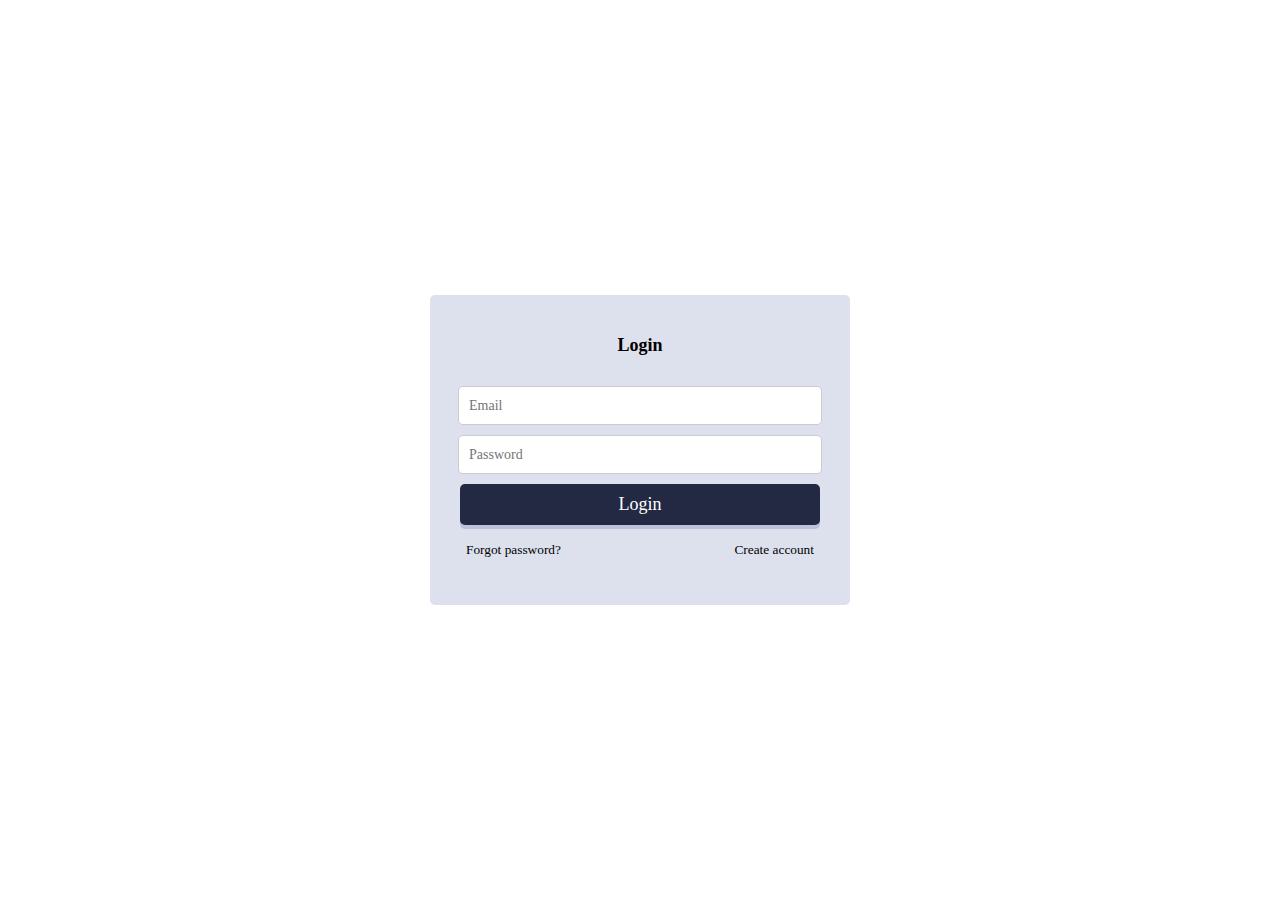
<file: login.html>
<!DOCTYPE html>
<html lang="en">

<head>
    <meta charset="UTF-8">
    <meta name="viewport" content="width=device-width, initial-scale=1.0">
    <title>Login</title>
    <link rel="stylesheet" href="./login.css">
</head>

<body>

    <div class="loginDiv">

        <h4 class="heading">Login</h4>
        <form action="">
            <div id="loginWarning"></div>
            <input type="email" class="input" id="email" placeholder="Email">
            <input type="password" class="input" id="password" placeholder="Password">
            <input type="button" class="submit" id="submit" value="Login">
           
        </form>
        <div class="linksDiv">
            <a href="./Login Authentication/reset.html">
                <button class="linksBtn">Forgot password?</button>
            </a>

            <a href="./Login Authentication/create.html">
                <button class="linksBtn">Create account</button>
            </a>
        </div>

    </div>


    <script src="./login.js"></script>
</body>

</html>
</file>
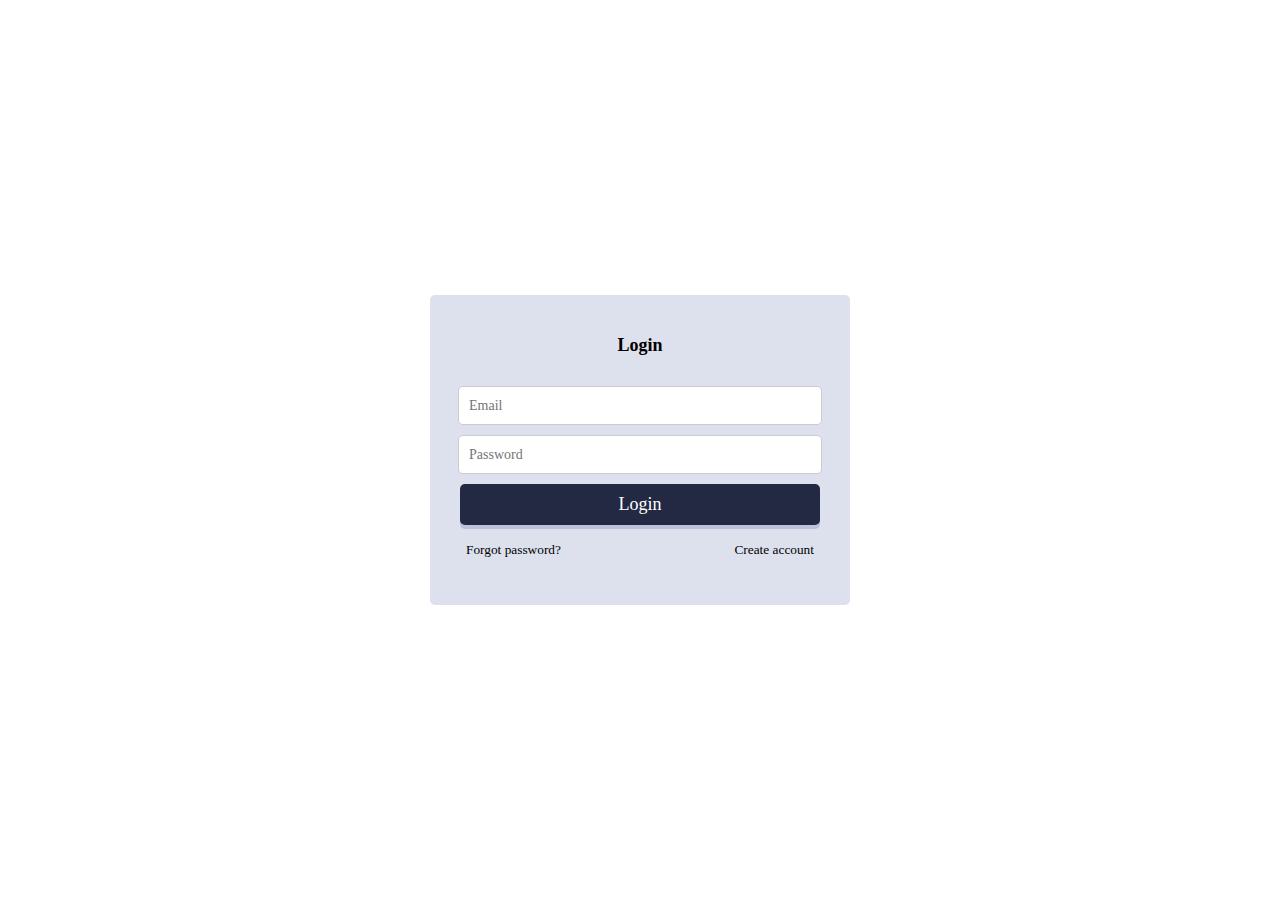
<file: FRONTEND/ADMIN/customer/customer index.html>
<!DOCTYPE html>
<html lang="en">

<head>
    <meta charset="UTF-8">
    <meta name="viewport" content="width=device-width, initial-scale=1.0">
    <title>Document</title>
    <link rel="stylesheet" href="./customer index.css">
</head>

<body>

    <div class="left-nav">
        <div class="">
            <a class="dash-link2" href="/FRONTEND/Admin/main/AdminDash.html">
                <div>
                    <img class="dash-logo2" src="/FRONTEND/images/menu-four-svgrepo-com.svg" alt="" />
                    Dashbord
                </div>
            </a>

            <a class="dash-link2" href="/FRONTEND//ADMIN/order/order.html">
                <div>
                    <img class="dash-logo2" src="/FRONTEND/images/trolley-svgrepo-com.svg" alt="" />
                    Orders
                </div>
            </a>

            <a class="dash-link2" href="/FRONTEND//ADMIN/products/product.html">
                <div>
                    <img class="dash-logo2" src="/FRONTEND/images/box-archive-svgrepo-com.svg" alt="" />
                    Products
                </div>
            </a>
            <a class="dash-link" href="">
                <div>
                    <img class="dash-logo " src="/FRONTEND/images/people-svgrepo-com2.svg" alt="" />
                    Customer
                </div>
            </a>
            <a class="dash-link2" href="/FRONTEND/ADMIN/message/message.html">
                <div>
                    <img class="dash-logo2" src="/FRONTEND/images/envelop-svgrepo-com.svg" alt="" />
                    Message
                </div>
            </a>
            <a class="dash-link2" href="">
                <div>
                    <img class="dash-logo2" src="/FRONTEND/images/settings-svgrepo-com.svg" alt="" />
                    Settings
                </div>
            </a>
        </div>

        <div>
            <a class="dash-link2" href="">
                <div id="logout">
                    <img class="dash-logo2" src="/FRONTEND/images/log-out-off-out-svgrepo-com.svg" alt="" />
                    Log-Out
                </div>
            </a>
        </div>
    </div>


    <div class="right-display">

        <div class="right-display-div">

            <div class="nav-bar">

                <div class="search">
                    <input type="text" name="" id="search-input" placeholder="Search">
                    <button id="search-btn"><img src="/FRONTEND/images/search icon.svg" alt=""></button>
                </div>

                <div class="pro">
                    <!-- <img id="notification" src="/images/notification-bell-svgrepo-com.svg" alt=""> -->
                  
                    <button id="profile">
                        <img id="profile-pic" src="/FRONTEND/images/javier-miranda-N7mrKzGhKro-unsplash.jpg" alt="">
                        <Span id="name">Jay </Span>
                        <img id="drop" src="/FRONTEND/images/dropdown-arrow-svgrepo-com.svg" alt="">
                    </button>
                </div>

            </div>

            <div>
                <table>
                    <thead>
                        <tr>
                            <td>Unique No.</td>
                            <td>E-mail</td>
                            <td>Name</td>
                            <td>Pending Orders</td>
                            
                            <td>View</td>                          
                        </tr>
                    </thead>


                    <tbody id="table-body">

                    </tbody>
                </table>
            </div>

        </div>

        <div class="viewOrderBackground" id="viewOrderBackground">
            <div class="viewOrderDiv">
                <div class="orderHeader">
                    <div class="h1"> User Info</div>
                    <button class="closeViewOrder" onclick="closeviewOrder()">X</button>
                </div>

                <div class="modalContent1">

                    <div class="userImageDiv">
                        <img id="userImage" loading="lazy" class="userImage" src="" alt="">
                    </div>

                    <div class="modalSubContent">

                        <div>
                            <!-- <div class="productImgSrcDiv"><span id=""><img class="productImgSrc" id="productImgSrc"
                                src="" alt=""></span></div> -->
                            <div class="orderDetails">Name: <span id="userName"></span></div>
                            <div class="orderDetails">Email: <span id="email"></span></div>
                            <div class="orderDetails">Pending Orders<span id="Pending-Orders"> </span></div>
                            <div class="orderDetails"><span id="product-quantity"> </span></div>
                            <div class="orderDetails">Address:<span id="userAddress"></span></div>
                            <div class="orderDetails"><span id="status"></span></div>
                            <div class="orderDetails">Phone No.<span id="PhoneNumber"></span></div>
                            <div class="orderDetails"><span id="ProductSerialNumber"></span></div>
                        </div>

                        <!-- <div class="orderProcessDiv">
                            <button class="orderProcessBtn" id="orderProcessBtn">Process</button>
                        </div> -->
                    </div>

                </div>
            </div>
        </div>


    </div>
    <script src="/login and Redirect.js"></script>
    <script src="./customer index.js"></script>
</body>

</html>
</file>
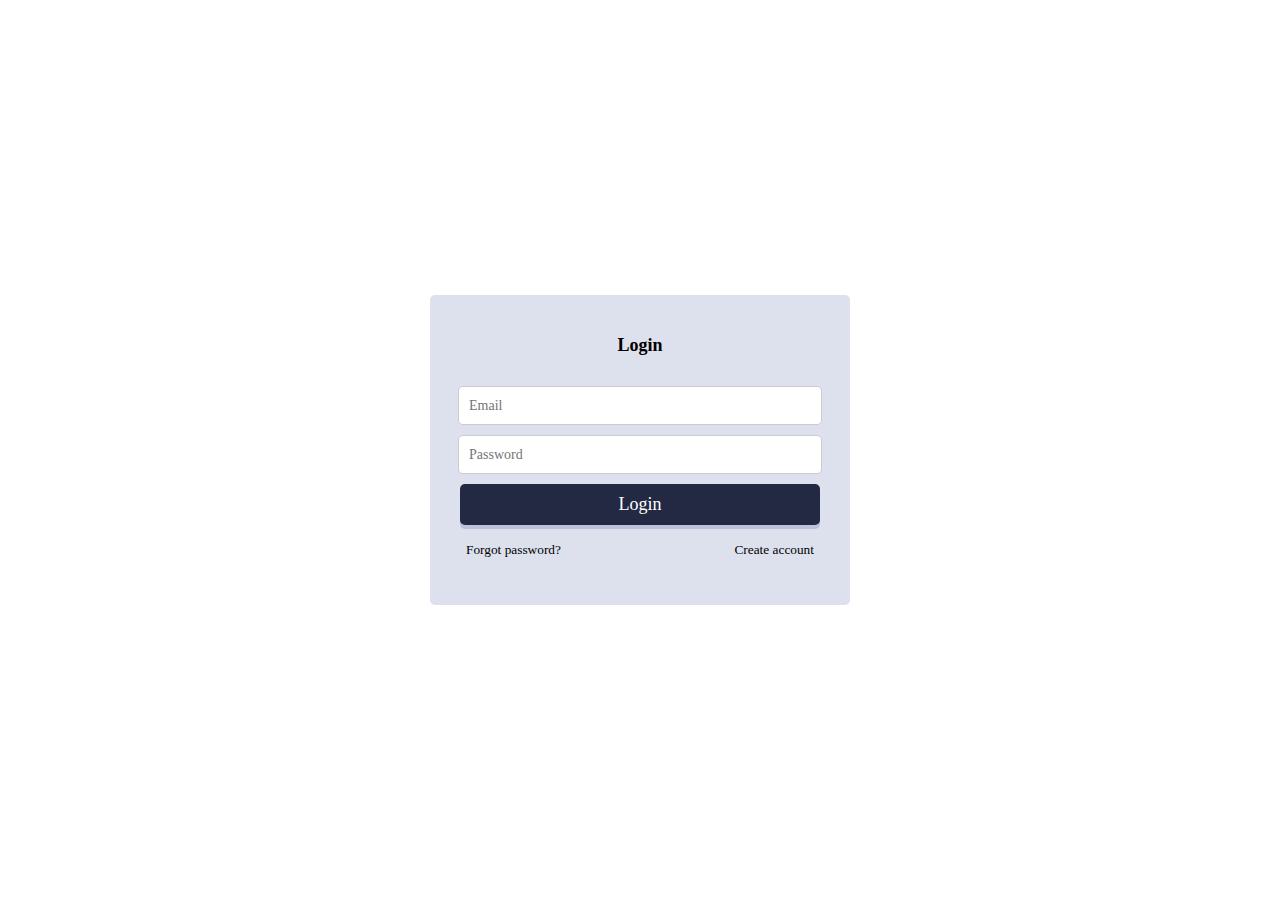
<file: FRONTEND/ADMIN/main/AdminDash.html>
<!DOCTYPE html>
<html lang="en">
<head>
    <meta charset="UTF-8" />
    <meta name="viewport" content="width=device-width, initial-scale=1.0" />
    <title>Document</title>
    <link rel="stylesheet" href="./index.css" />
</head>

<body>
    <div class="left-nav">
        <div class="">
            <a class="dash-link" href="/FRONTEND/Admin/main/AdminDash.html">
                <div>
                    <img class="dash-logo" src="/FRONTEND/images/menu-four-svgrepo-com.svg" alt="" />
                    Dashbord
                </div>
            </a>

            <a class="dash-link2" href="/FRONTEND//ADMIN/order/order.html">
                <div>
                    <img class="dash-logo2" src="/FRONTEND/images/trolley-svgrepo-com.svg" alt="" />
                    Orders
                </div>
            </a>

            <a class="dash-link2" href="/FRONTEND/ADMIN/products/product.html">
                <div>
                    <img class="dash-logo2" src="/FRONTEND/images/box-archive-svgrepo-com.svg" alt="" />
                    Products
                </div>
            </a>
            <a class="dash-link2" href="/FRONTEND/Admin/customer/customer index.html">
                <div>
                    <img class="dash-logo2" src="/FRONTEND/images/people-svgrepo-com2.svg" alt="" />
                    Customer
                </div>
            </a>
            <a class="dash-link2" href="/FRONTEND/ADMIN/message/message.html">
                <div>
                    <img class="dash-logo2" src="/FRONTEND/images/envelop-svgrepo-com.svg" alt="" />
                    Message
                </div>
            </a>
            <a class="dash-link2" href="">
                <div>
                    <img class="dash-logo2" src="/FRONTEND/images/settings-svgrepo-com.svg" alt="" />
                    Settings
                </div>
            </a>
        </div>

        <div>
            <div class="dash-link2" id="logout" href="">
                <div class="logout" id="">
                    <img class="dash-logo2" src="/FRONTEND/images/log-out-off-out-svgrepo-com.svg" alt="" />
                    Log-Out
                </div>
            </div>
        </div>

    </div>

    <div class="right-display">

        <div class="right-display-div">

            <div class="nav-bar">

                <div class="search">
                    <input type="text" name="" id="search-input" placeholder="Search">
                    <button id="search-btn"><img src="/FRONTEND/images/search icon.svg" alt=""></button>
                </div>

                <div class="pro">
                    <img id="notification" src="/FRONTEND/images/notification-bell-svgrepo-com.svg" alt="">
                    <button id="profile">
                        <img id="profile-pic" src="/FRONTEND/images/javier-miranda-N7mrKzGhKro-unsplash.jpg" alt="">
                        <Span id="name">Jay </Span>
                        <img id="drop" src="/FRONTEND/images/dropdown-arrow-svgrepo-com.svg" alt="">
                    </button>
                </div>

            </div>

            <div class="right-display-header">

                <div style="font-size: 24px; font-weight: 500">Dashboard</div>

                <div class="right-display-header-right">

                    <button class="report-btn">
                        <img src="/FRONTEND/images/download-svgrepo-com2.svg" alt="" />
                        <span>Download Report</span>
                    </button>

                    <button class="calendar-btn">
                        <img src="/FRONTEND/images/calendar-days-svgrepo-com2.svg" alt="" />
                        <span id="displayDate"> 18 Jan 2024</span>
                    </button>

                </div>

            </div>

            <div class="top-right-display">

                <div class="right-one" id="sales">
                    <div class="right-one-heading">
                        <img class="right-one-icon" src="/FRONTEND/images/inclined-dollar-tag-svgrepo-com.svg" alt="" />
                        <div href=""><img class="menu-dot" src="/FRONTEND/images/navi-menu-dot-svgrepo-com.svg" alt="" /></div>
                    </div>

                    <div class="sales-number">$0.00</div>

                    <div class="right-one-footer">
                        <span>Today's Sales</span>
                        <span class="signal">+0%</span>
                    </div>
                </div>

                <div class="right-one">
                    <div class="right-one-heading">
                        <img class="right-one-icon" src="/FRONTEND/images/hand-money-dollar-coin-icon.svg" alt="" />
                        <div href=""><img class="menu-dot" src="/FRONTEND/images/navi-menu-dot-svgrepo-com.svg" alt="" /></div>
                    </div>

                    <div class="sales-number">$0.00</div>

                    <div class="right-one-footer">
                        <span>Today Expenses</span>
                        <span class="signal">+0%</span>
                    </div>
                </div>

                <div class="right-one">
                    <div class="right-one-heading">
                        <img class="right-one-icon" src="/FRONTEND/images/people-svgrepo-com2.svg" alt="" />
                        <div href=""><img class="menu-dot" src="/FRONTEND/images/navi-menu-dot-svgrepo-com.svg" alt="" /></div>
                    </div>

                    <div class="sales-number">0</div>

                    <div class="right-one-footer">
                        <span>Today Visitors</span>
                        <span class="signal">+0%</span>
                    </div>
                </div>

                <div class="right-one">
                    <div class="right-one-heading">
                        <img class="right-one-icon" src="/FRONTEND/images/trolley-svgrepo-com.svg" alt="" />
                        <div href=""><img class="menu-dot" src="/FRONTEND/images/navi-menu-dot-svgrepo-com.svg" alt="" /></div>
                    </div>

                    <div class="sales-number">0</div>

                    <div class="right-one-footer">
                        <span>Today's Orders</span>
                        <span class="signal">+0%</span>
                    </div>
                </div>

            </div>

            <div class="right-second">
                
                <div class="right-two">

                </div>

                <div>

                </div>
                
            </div>

        </div>
    </div>

    <script src="/login and Redirect.js"></script>
    <script src="./index.js"></script>
</body>

</html>
</file>
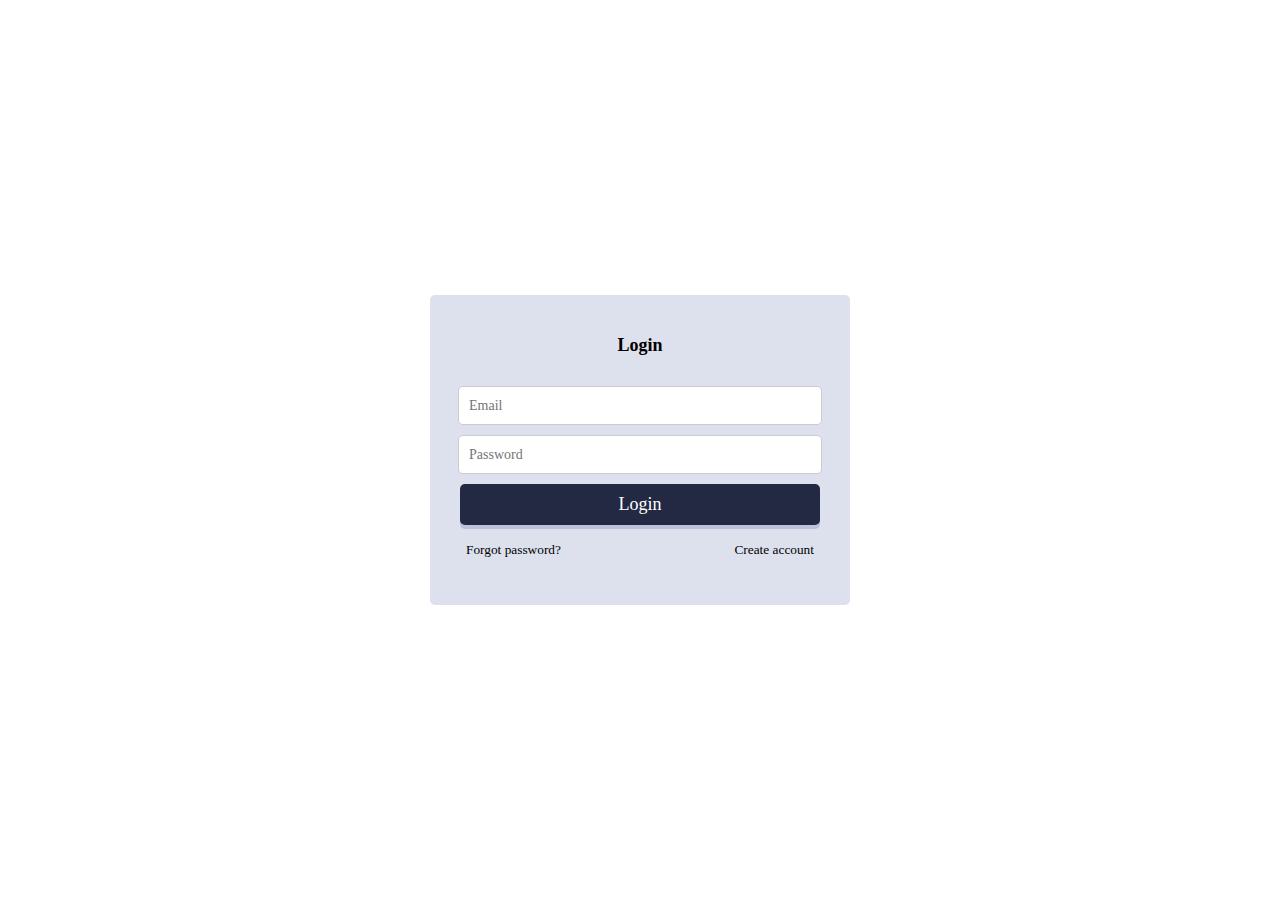
<file: FRONTEND/ADMIN/message/message.html>
<!DOCTYPE html>
<html lang="en">

<head>
    <meta charset="UTF-8" />
    <meta name="viewport" content="width=device-width, initial-scale=1.0" />
    <title>Document</title>
    <link rel="stylesheet" href="./message.css" />
</head>

<body>
    <div class="left-nav">
        <div class="">
            <a class="dash-link2" href="/FRONTEND/Admin/main/AdminDash.html">
                <div>
                    <img class="dash-logo2" src="/FRONTEND/images/menu-four-svgrepo-com.svg" alt="" />
                    Dashbord
                </div>
            </a>

            <a class="dash-link2" href="/FRONTEND//ADMIN/order/order.html">
                <div>
                    <img class="dash-logo2" src="/FRONTEND/images/trolley-svgrepo-com.svg" alt="" />
                    Orders
                </div>
            </a>

            <a class="dash-link2" href="/FRONTEND/ADMIN/products/product.html">
                <div>
                    <img class="dash-logo2" src="/FRONTEND/images/box-archive-svgrepo-com.svg" alt="" />
                    Products
                </div>
            </a>
            <a class="dash-link2" href="/FRONTEND/Admin/customer/customer index.html">
                <div>
                    <img class="dash-logo2" src="/FRONTEND/images/people-svgrepo-com2.svg" alt="" />
                    Customer
                </div>
            </a>
            <a class="dash-link" href="/FRONTEND/ADMIN/message/message.html">
                <div>
                    <img class="dash-logo" src="/FRONTEND/images/envelop-svgrepo-com.svg" alt="" />
                    Message
                </div>
            </a>
            <a class="dash-link2" href="">
                <div>
                    <img class="dash-logo2" src="/FRONTEND/images/settings-svgrepo-com.svg" alt="" />
                    Settings
                </div>
            </a>
        </div>

        <div>
            <div class="dash-link2" id="logout" href="">
                <div class="logout" id="">
                    <img class="dash-logo2" src="/FRONTEND/images/log-out-off-out-svgrepo-com.svg" alt="" />
                    Log-Out
                </div>
            </div>
        </div>

    </div>

    <div class="right-display">

        <div class="right-display-div">

            <div class="nav-bar">

                <div class="search">
                    <input type="text" name="" id="search-input" placeholder="Search">
                    <button id="search-btn"><img src="/FRONTEND/images/search icon.svg" alt=""></button>
                </div>

                <div class="pro">
                    <img id="notification" src="/FRONTEND/images/notification-bell-svgrepo-com.svg" alt="">
                    <button id="profile">
                        <img id="profile-pic" src="/FRONTEND/images/javier-miranda-N7mrKzGhKro-unsplash.jpg" alt="">
                        <Span id="name">Jay </Span>
                        <img id="drop" src="/FRONTEND/images/dropdown-arrow-svgrepo-com.svg" alt="">
                    </button>
                </div>

            </div>

            <div class="">
                <div class="messageDiv">

                    <div class="messageDivSub1">
                        <img src="/FRONTEND//images/javier-miranda-N7mrKzGhKro-unsplash.jpg" alt="">
                    </div>

                    <div class="messageDivSub2">
                        <div>qutrit11@gmail.com</div>
                        <div class="messageContent">I've placed an order for some days
                            dsklsdklsfnkdfkjndfiuirenrkfrkrfkn kieirrfmlfmlfemlf mlrmerkeremlr ijerir j iueruir jioj
                        </div>

                    </div>

                    <div class="buttonDiv">
                        <button class="viewBtn">View</button>
                    </div>

                </div>
            </div>



        </div>
    </div>

    <script src="/login and Redirect.js"></script>
    <script src="/FRONTEND/ADMIN/message/message.js"></script>
</body>

</html>
</file>
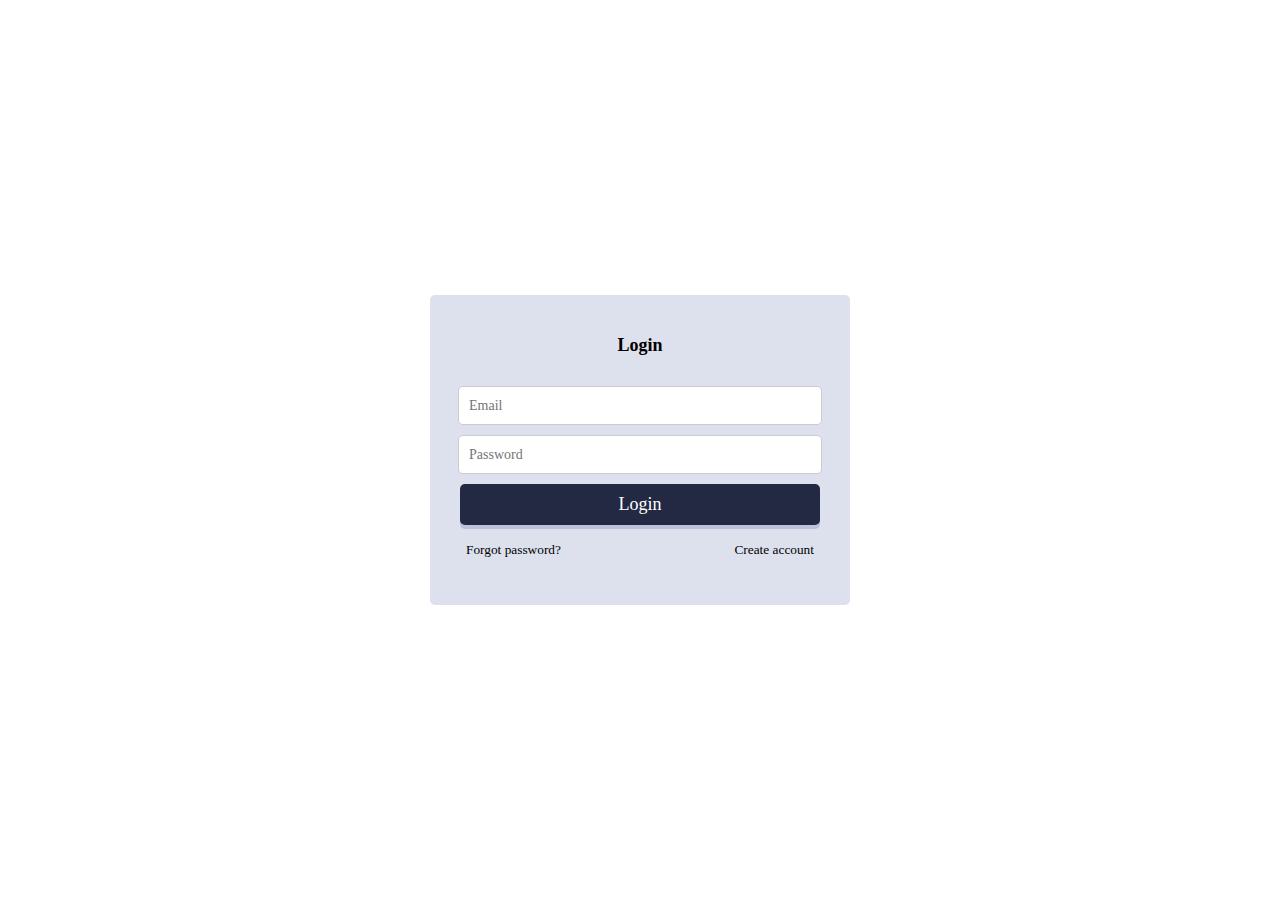
<file: FRONTEND/ADMIN/order/order.html>
<!DOCTYPE html>
<html lang="en">

<head>
    <meta charset="UTF-8">
    <meta name="viewport" content="width=device-width, initial-scale=1.0">
    <title>Document</title>
    <link rel="stylesheet" href="./order.css">
</head>

<body>

    <body>

        <div class="left-nav">
            <div class="">
                <a class="dash-link2" href="/FRONTEND/Admin/main/AdminDash.html">
                    <div>
                        <img class="dash-logo2" src="/FRONTEND/images/menu-four-svgrepo-com.svg" alt="" />
                        Dashbord
                    </div>
                </a>

                <a class="dash-link" href="/FRONTEND//ADMIN/order/order.html">
                    <div>
                        <img class="dash-logo" src="/FRONTEND/images/trolley-svgrepo-com.svg" alt="" />
                        Orders
                    </div>
                </a>

                <a class="dash-link2" href="/FRONTEND//ADMIN/products/product.html">
                    <div>
                        <img class="dash-logo2" src="/FRONTEND/images/box-archive-svgrepo-com.svg" alt="" />
                        Products
                    </div>
                </a>
                <a class="dash-link2" href="/FRONTEND/ADMIN/customer/customer index.html">
                    <div>
                        <img class="dash-logo2" src="/FRONTEND/images/people-svgrepo-com2.svg" alt="" />
                        Customer
                    </div>
                </a>
                <a class="dash-link2" href="/FRONTEND/ADMIN/message/message.html">
                    <div>
                        <img class="dash-logo2" src="/FRONTEND/images/envelop-svgrepo-com.svg" alt="" />
                        Message
                    </div>
                </a>
                <a class="dash-link2" href="">
                    <div>
                        <img class="dash-logo2" src="/FRONTEND/images/settings-svgrepo-com.svg" alt="" />
                        Settings
                    </div>
                </a>
            </div>

            <div>
                <a class="dash-link2" href="">
                    <div id="logout">
                        <img class="dash-logo2" src="/FRONTEND/images/log-out-off-out-svgrepo-com.svg" alt="" />
                        Log-Out
                    </div>
                </a>
            </div>
        </div>


        <div class="right-display">

            <div class="right-display-div">

                <div class="nav-bar">

                    <div class="search">
                        <input type="text" name="" id="search-input" placeholder="Search">
                        <button id="search-btn"><img src="/FRONTEND/images/search icon.svg" alt=""></button>
                    </div>

                    <div class="pro">
                        <!-- <img id="notification" src="/images/notification-bell-svgrepo-com.svg" alt=""> -->

                        <button id="profile">
                            <img id="profile-pic" src="/FRONTEND/images/javier-miranda-N7mrKzGhKro-unsplash.jpg" alt="">
                            <Span id="name">Jay </Span>
                            <img id="drop" src="/FRONTEND/images/dropdown-arrow-svgrepo-com.svg" alt="">
                        </button>
                    </div>

                </div>

                <div>
                    <table>
                        <thead>
                            <tr>
                                <td>Unique No</td>
                                <td>Email</td>
                                <td>Product</td>
                                <td>Status</td>
                                <!-- <td>Address</td> -->
                                <td>View Order</td>
                            </tr>
                        </thead>


                        <tbody id="table-body">

                        </tbody>

                    </table>
                </div>

            </div>

        </div>

        <div class="viewOrderBackground" id="viewOrderBackground">
            <div class="viewOrderDiv">
                <div class="orderHeader">
                    <div class="h1"> Order</div>
                    <button class="closeViewOrder" onclick="closeviewOrder()">X</button>
                </div>

                <div class="modalContent1">

                    <div>
                        <img class="userImage" src="/FRONTEND/images/javier-miranda-N7mrKzGhKro-unsplash.jpg" alt="">
                    </div>

                    <div class="modalSubContent">

                        <div>
                            <div class="orderDetails">Name: <span id="userName"></span></div>
                            <div class="orderDetails">Email: <span id="email"></span></div>
                            <div class="productImgSrcDiv"><span id=""><img class="productImgSrc" id="productImgSrc"
                                        src="" alt=""></span></div>
                            <div class="orderDetails">Product Name:<span id="product-name"> </span></div>
                            <div class="orderDetails">Product Quantity:<span id="product-quantity"> </span></div>
                            <div class="orderDetails">User Address:<span id="userAddress"></span></div>
                            <div class="orderDetails">Status:<span id="status"></span></div>
                            <div class="orderDetails">Phone Number:<span id="PhoneNumber">Phone Number</span></div>
                            <div class="orderDetails">Product Serial Number: <span id="ProductSerialNumber">Product
                                    Serial Number</span></div>
                        </div>

                        <div class="orderProcessDiv">
                            <button class="orderProcessBtn" id="orderProcessBtn">Process</button>
                        </div>
                    </div>

                </div>
            </div>
        </div>

        <script src="./order.js"></script>
        <script src="/login and Redirect.js"></script>

    </body>

</html>
</file>
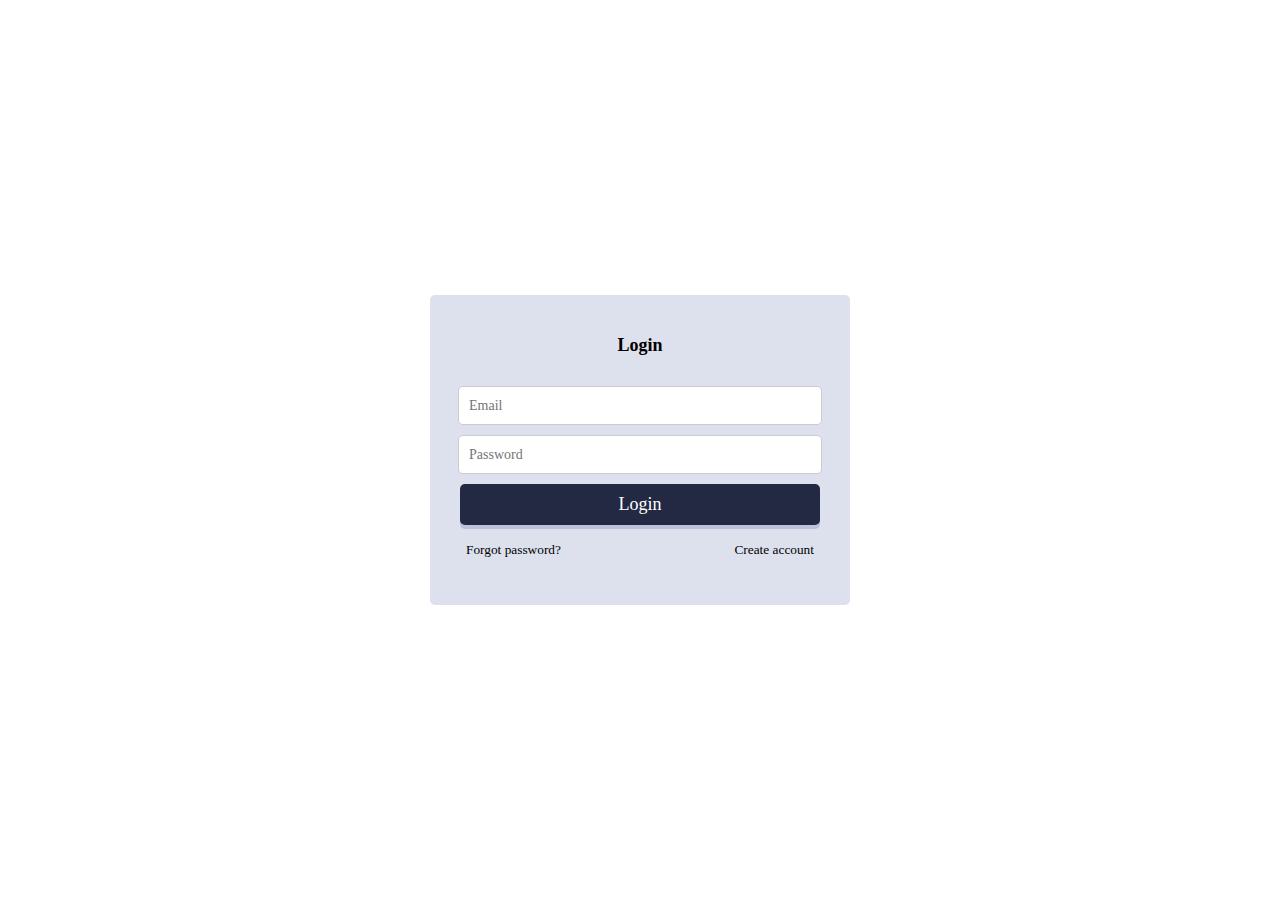
<file: FRONTEND/ADMIN/products/product.html>
<!DOCTYPE html>
<html lang="en">

<head>
    <meta charset="UTF-8">
    <meta name="viewport" content="width=device-width, initial-scale=1.0">
    <title>Document</title>
    <link rel="stylesheet" href="./product.css">
</head>

<body>

    <div class="left-nav">
        <div class="">
            <a class="dash-link2" href="/FRONTEND/Admin/main/AdminDash.html">
                <div>
                    <img class="dash-logo2" src="/FRONTEND/images/menu-four-svgrepo-com.svg" alt="" />
                    Dashbord
                </div>
            </a>

            <a class="dash-link2" href="">
                <div>
                    <img class="dash-logo2" src="/FRONTEND/images/trolley-svgrepo-com.svg" alt="" />
                    Orders
                </div>
            </a>

            <a class="dash-link" href="">
                <div>
                    <img class="dash-logo" src="/FRONTEND/images/box-archive-svgrepo-com.svg" alt="" />
                    Products
                </div>
            </a>
            <a class="dash-link2" href="">
                <div>
                    <img class="dash-logo2 " src="/FRONTEND/images/people-svgrepo-com2.svg" alt="" />
                    Customer
                </div>
            </a>
            <a class="dash-link2" href="">
                <div>
                    <img class="dash-logo2" src="/FRONTEND/images/envelop-svgrepo-com.svg" alt="" />
                    Message
                </div>
            </a>
            <a class="dash-link2" href="">
                <div>
                    <img class="dash-logo2" src="/FRONTEND/images/settings-svgrepo-com.svg" alt="" />
                    Settings
                </div>
            </a>
        </div>

        <div>
            <a class="dash-link2" href="">
                <div id="logout">
                    <img class="dash-logo2" src="/FRONTEND/images/log-out-off-out-svgrepo-com.svg" alt="" />
                    Log-Out
                </div>
            </a>
        </div>
    </div>


    <div class="right-display">

        <div class="right-display-div">

            <div class="nav-bar">

                <div class="search">
                    <input type="text" name="" id="search-input" placeholder="Search">
                    <button id="search-btn"><img src="/FRONTEND/images/search icon.svg" alt=""></button>
                </div>

                <div class="pro">
                    <!-- <img id="notification" src="/images/notification-bell-svgrepo-com.svg" alt=""> -->
                  
                    <button id="profile">
                        <img id="profile-pic" src="/FRONTEND/images/javier-miranda-N7mrKzGhKro-unsplash.jpg" alt="">
                        <Span id="name">Jay </Span>
                        <img id="drop" src="/FRONTEND/images/dropdown-arrow-svgrepo-com.svg" alt="">
                    </button>
                </div>

            </div>

            <div>
                <!-- <table>
                    <thead>
                        <tr>
                            <td>No.</td>
                            <td>E-mail</td>
                            <td>Name</td>
                            <td>Password</td>
                            <td>Phone Number</td>                           
                        </tr>
                    </thead>


                    <tbody id="table-body">

                    </tbody>
                </table> -->

                Product div
            </div>

        </div>


    </div>
    <script src="/login and Redirect.js"></script>
    <script src="./product.js"></script>
</body>

</html>
</file>
<file: login.css>
*{
    --maincolor1: hsl(228, 32%, 10%);
    --maincolor2: hsl(228, 32%, 20%);
    --maincolor3: hsl(228, 32%, 30%);
    --maincolor4: hsl(228, 32%, 40%);
    --maincolor5: hsl(228, 32%, 50%);
    --maincolor6: hsl(228, 32%, 60%);
    --maincolor7: hsl(228, 32%, 70%);
    --maincolor8: hsl(228, 32%, 80%);
    --maincolor9: hsl(228, 32%, 90%);
    --maincolor10: hsl(228, 32%, 100%);

    --faintblack1: rgba(0, 0, 0, 0.1);
    --faintblack2: rgba(0, 0, 0, 0.2);
    --faintblack3: rgba(0, 0, 0, 0.3);
    --faintblack4: rgba(0, 0, 0, 0.4);
    --faintblack5: rgba(0, 0, 0, 0.5);
    --faintblack6: rgba(0, 0, 0, 0.6);
    --faintblack7: rgba(0, 0, 0, 0.7);
    --faintblack8: rgba(0, 0, 0, 0.8);
    --faintblack9: rgba(0, 0, 0, 0.9);
    --faintblack10: rgba(0, 0, 0, 1);

    --faintwhite1: rgba(255, 255, 255, 0.1);
    --faintwhite2: rgba(255, 255, 255, 0.2);
    --faintwhite3: rgba(255, 255, 255, 0.3);
    --faintwhite4: rgba(255, 255, 255, 0.4);
    --faintwhite5: rgba(255, 255, 255, 0.5);
    --faintwhite6: rgba(255, 255, 255, 0.6);
    --faintwhite7: rgba(255, 255, 255, 0.7);
    --faintwhite8: rgba(255, 255, 255, 0.8);
    --faintwhite9: rgba(255, 255, 255, 0.9);
    --faintwhite10: rgba(255, 255, 255, 1);

    font-family: roboto;


    
}

.submit:active{
    transform: translateY(4px);
    transition: 150ms ease-in-out;
    box-shadow: 0px 0px 0px 0px ;
}

#loginWarning{
    color: hsl(0, 55%, 50%);
    /* display: flex; */
    font-size: 14px;
    font-weight: 500;
    width: 100%;
    text-align: left;
}

 /* Extra small devices (phones, 600px and down) */
 @media only screen and (max-width: 800px) {

    body{
        padding: 0px;
        margin: 0px;
        height: 100vh;
        width: 100%;
        display: flex;
        justify-content: center;
        align-items: center;
    }

    .heading{
        font-size: 18px;
        padding: 0px;
        margin: 0px;
    }

    .loginDiv{
        display: flex;
        flex-direction: column;
        justify-content: center;
        align-items: center;
        width: 80%;
        max-width: 400px;
        background-color: var(--maincolor9);
        padding: 40px 10px;
        border-radius: 5px;
    }

    .loginDiv>form{
        margin-top: 20px;
        display: flex;
        flex-direction: column;
        justify-content: center;
        align-items: center;
        gap: 10px;
        width: 90%;
        height: 200px;

    }

    .input{
        height: 35px;
        border: solid 1px var(--faintblack2);
        border-radius: 5px;
        outline: none;
        width: calc(100% - 10px);       
        padding-left: 10px;
        font-size: 14px;
    }

    .input::placeholder{

    }

    .linksDiv{
        display: flex;
        justify-content: space-between;
        width: 90%;
        margin-top: 10px;
    }

    .linksDiv>a{
        height: fit-content;
        width: fit-content;
    }

    .linksBtn{
        height: 30px;
        background: transparent;
        border: none;
    }

    .linksBtn:active{
        text-decoration: underline;
    }

    .submit{
        padding: 10px;
        font-size: 18px;
        border-radius: 5px;
        border: none;
        background-color: var(--maincolor2);
        box-shadow: 0px 4px 0px 0px var(--maincolor8);
        width: 100%;
        color: white;
    }

}

/* Medium devices (landscape tablets, 768px and up) */
@media only screen and (min-width: 800px) {
    body{
        padding: 0px;
        margin: 0px;
        height: 100vh;
        width: 100%;
        display: flex;
        justify-content: center;
        align-items: center;
    }

    .heading{
        font-size: 18px;
        padding: 0px;
        margin: 0px;
    }

    .loginDiv{
        display: flex;
        flex-direction: column;
        justify-content: center;
        align-items: center;
        width: 80%;
        max-width: 400px;
        background-color: var(--maincolor9);
        padding: 40px 10px;
        border-radius: 5px;
    }

    .loginDiv>form{
        margin-top: 20px;
        display: flex;
        flex-direction: column;
        justify-content: center;
        align-items: center;
        gap: 10px;
        width: 90%;

    }

    .input{
        height: 35px;
        border: solid 1px var(--faintblack2);
        border-radius: 5px;
        outline: none;
        width: calc(100% - 10px);       
        padding-left: 10px;
        font-size: 14px;
    }

    .input::placeholder{

    }

    .linksDiv{
        display: flex;
        justify-content: space-between;
        width: 90%;
        margin-top: 10px;
    }

    .linksDiv>a{
        text-decoration: underline;
    }

    .linksBtn{
        height: 30px;
        background: transparent;
        border: none;
    }

    .linksBtn:active{
        text-decoration: underline;
    }

    .submit{
        padding: 10px;
        font-size: 18px;
        border-radius: 5px;
        border: none;
        background-color: var(--maincolor2);
        box-shadow: 0px 4px 0px 0px var(--maincolor8);
        width: 100%;
        color: white;
    }

}
</file>
<file: FRONTEND/ADMIN/customer/customer index.css>
@media screen and (min-width:601px) {

    :root{
        scroll-behavior: smooth;
    }

    body {
        background-color: #ffffff;
        height: 100vh;
        margin: 0;
        padding: 0;
        display: flex;
        font-family: roboto;
        overflow-y: hidden;
    }

.left-nav {
    background-color: #ebeef5;
    width: 200px;
    border-radius: 0px 20px 20px 0px;
    padding: 10px;
    min-width: 200px;
    max-width: 350px;
    height: calc(97vh - 41px);
    padding-top: 40px;
    padding-bottom: 20px;
    display: flex;
    flex-direction: column;
    justify-content: space-between;
}

.dash-link {
    /* margin-top: 50px; */
    text-decoration: none;
    color: black;
    font-size: 15px;
    font-weight: 500;
    margin-bottom: 20px;
}

.dash-link2 {
    /* margin-top: 50px; */
    text-decoration: none;
    color: black;
    font-size: 15px;
    font-weight: 500;
    margin-bottom: 20px;
}

.dash-link div {
    display: flex;
    align-items: center;
    gap: 10px;
    background-color: #ffffff;
    /* background-image: linear-gradient(to right,#121b35 80%,#1c2333 10%); */
    padding: 5px;
    border-radius: 5px;
    margin-bottom: 10px;
    /* width: 100%; */
    height: 40px;
}

.dash-link2 div {
    color: white;
    display: flex;
    align-items: center;
    gap: 10px;
    background-color: #1c2136;
    /* background-image: linear-gradient(to right,#121b35 80%,#1c2333 10%); */
    padding: 10px 10px;
    border-radius: 5px;
    margin-bottom: 10px;
    /* width: 100%; */
}

.dash-logo {
    height: 25px;
    /* filter: invert(100%); */
    margin-left: 5px;
}

.dash-logo2 {
    height: 25px;
    filter: invert(100%);
    margin-left: 5px;
}


.right-display {
    width: 100%;
    padding: 10px;
    /* overflow-y: scroll ; */
}

.right-display-div{
    width: 100%;
    background-color: #fdfdf1;
    height: 100%;
    border-radius: 10px;
}

.right-display-header{
    height: 40px;
    display: flex;
    align-items: center;
    justify-content: space-between;
    background-color: rgb(242, 242, 253);
    /* background-color: rgb(211, 211, 238); */
    padding: 10px;
    border-radius: 10px;
}

.right-display-header-right{
    display: flex;
    gap: 10px;
}

.nav-bar{
    display: flex;;
    align-items: center;
    justify-content: space-between;
    padding-right: 20px;
    padding: 10px;
    background-color: rgb(242, 242, 253);
    margin-bottom: 10px;
    border-radius: 10px;
    
}

.pro{
    display: flex;
    align-items: center;
}

.search{
    display: flex;
    width: 300px;
    border: solid 1px rgba(0, 0, 0, 0.2);
    border-radius: 20px;
    background-color: white;
    padding: 5px;
}

#search-input{
    border: none;
    width: calc(100% - 40px);
    border-radius: 20px 0px 0px 20px;
    outline: none;
    padding-left: 10px;
    font-size: 15px;
}

#search-btn{
    width: 40px;
    border: none;
    border-radius: 0px 20px 20px 0px;
    background-color: white;
}

#search-btn img{

}


#profile{
    display: flex;
    align-items: center;
    gap: 0px 10px;
    background-color: white;
    border: solid 1px rgba(0, 0, 0, 0.2);
    
    padding: 5px;
    border-radius: 5px;
}

#notification{
    height: 30px;
    margin-right:10px ;
}

#profile-pic{
    height: 30px;
}

#drop{
    height: 30px;
    border-left: solid 1px;
}

#name{

}

table{
    width: 100%;
    display: flex;
    flex-direction: column;
}

thead{
    width: 100%;
    margin-bottom: 15px;
    scrollbar-width: thin;
    scrollbar-gutter: stable;
    border-radius: 5px;
    scrollbar-color: white white;
}

thead >tr {
    display: flex;
    justify-content: space-around;
    width: 100%;
    background-color: lightblue;
    font-size: 16px;
    scrollbar-width: thin;
    scrollbar-gutter: stable;
    overflow-y: scroll;
    flex-grow: 1;
}

thead> tr :nth-child(1){
    width: 10px;
}

thead >tr > td{
    text-align: center;
    border: solid 1px rgba(0, 0, 0, 0.2);
    flex-grow: 1;
    border: solid 1px rgba(0, 0, 0, 0.2);
    width: 100%;
    max-width: calc(100%/ 5);    
    height: 20px;
    padding: 10px;
    display: flex;
    align-items: center;
    justify-content: center;
    flex-grow: 1;
}

#table-body{
    height: fit-content;
    max-height: calc(100vh - 150px);
    scrollbar-width: thin;
    overflow-y: scroll;
    -ms-overflow-style: none;    
}

#table-body::-webkit-scrollbar {
    display: none;
}

#table-body:hover{

}

#table-body > tr{
    display: flex;
    justify-content: space-around;
    text-align: center;
    height: fit-content;
    width: 100%;
    margin-bottom: 3px;
}

#table-body > tr :nth-child(1){
    width: 10px;
    display: flex;
    align-items: center;
    
    text-align: center;
}

.cell{
    background-color: red;
}

#table-body > tr > td{
    border: solid 1px rgba(0, 0, 0, 0.2);
    width: 100%;
    max-width: calc(100%/ 5);
    overflow:hidden ;
    overflow-y: scroll;
    scrollbar-width: thin;
    height: 50px;
    padding: 10px;
    display: flex;
    align-items: center;
    justify-content: center;
    flex-grow: 1;
    background-color: #ebeef5;
}

}

#mode{
    display: flex;
    width: 40px;
    justify-content: flex-start;
    border: solid 1px rgba(0, 0, 0, 0.2);
}

.icon{
    display: flex;
    height: 20px;
    width: 20px;
    background-color: black;
    border-radius: 50%;
}
</file>
<file: FRONTEND/ADMIN/main/index.css>
@media screen and (max-width:600px) {}

@media screen and (min-width:601px) {
    body {
        background-color: #ffffff;
        height: 100vh;
        overflow-y: hidden;
        margin: 0;
        padding: 0;
        display: flex;
        font-family: roboto;
        --maincolor1: #ebeef5;
        --maincolor2: #1c2136;
        --maincolor3: rgb(242, 242, 253);
    }

    .left-nav {
        background-color: var(--maincolor1);
        width: 200px;
        border-radius: 0px 20px 20px 0px;
        padding: 10px;
        min-width: 200px;
        max-width: 350px;
        height: calc(97vh - 41px);
        padding-top: 40px;
        padding-bottom: 20px;
        display: flex;
        flex-direction: column;
        justify-content: space-between;
    }

    .dash-link {
        /* margin-top: 50px; */
        text-decoration: none;
        color: black;
        font-size: 15px;
        font-weight: 500;
        margin-bottom: 20px;
    }

    .dash-link2 {
        /* margin-top: 50px; */
        text-decoration: none;
        color: black;
        font-size: 15px;
        font-weight: 500;
        margin-bottom: 20px;
    }

    .dash-link div {
        display: flex;
        align-items: center;
        gap: 10px;
        background-color: #ffffff;
        /* background-image: linear-gradient(to right,#121b35 80%,#1c2333 10%); */
        padding: 5px;
        border-radius: 5px;
        margin-bottom: 10px;
        /* width: 100%; */
        height: 40px;
    }

    .dash-link2 div {
        color: white;
        display: flex;
        align-items: center;
        gap: 10px;
        background-color: var(--maincolor2);
        /* background-image: linear-gradient(to right,#121b35 80%,#1c2333 10%); */
        padding: 10px 10px;
        border-radius: 5px;
        margin-bottom: 10px;
        /* width: 100%; */
    }

    .dash-logo {
        height: 25px;
        /* filter: invert(100%); */
        margin-left: 5px;
    }

    .dash-logo2 {
        height: 25px;
        filter: invert(100%);
        margin-left: 5px;
    }

    .right-display-div{
        width: 100%;
        background-color: #fdfdf1;
        height: 100%;
        border-radius: 10px;
    }

    .nav-bar{
        display: flex;;
        align-items: center;
        justify-content: space-between;
        padding-right: 20px;
        padding: 10px;
        background-color: rgb(242, 242, 253);
        margin-bottom: 10px;
        border-radius: 10px;
    }

    .pro{
        display: flex;
        align-items: center;
    }

    .search{
        display: flex;
        width: 300px;
        border: solid 1px rgba(0, 0, 0, 0.2);
        border-radius: 20px;
        background-color: white;
        padding: 5px;
    }

    #search-input{
        border: none;
        width: calc(100% - 40px);
        border-radius: 20px 0px 0px 20px;
        outline: none;
        padding-left: 10px;
        font-size: 15px;
    }

    #search-btn{
        width: 40px;
        border: none;
        border-radius: 0px 20px 20px 0px;
        background-color: white;
    }

    #search-btn img{

    }


    #profile{
        display: flex;
        align-items: center;
        gap: 0px 10px;
        background-color: white;
        border: solid 1px rgba(0, 0, 0, 0.2);
        
        padding: 5px;
        border-radius: 5px;
    }

    #notification{
        height: 30px;
        margin-right:10px ;
    }

    #profile-pic{
        height: 30px;
    }

    #drop{
        height: 30px;
        border-left: solid 1px;
        
    }

    #name{

    }

    .right-display {
        width: 100%;
        padding: 10px;
        overflow-y: scroll ;
    }

    .right-display-div{
        width: 100%;
        background-color: #fdfdf1;
        height: 100%;
        border-radius: 10px;
    }

    .right-display-header{
        height: 40px;
        display: flex;
        align-items: center;
        justify-content: space-between;
        background-color: rgb(242, 242, 253);
        /* background-color: rgb(211, 211, 238); */
        padding: 10px;
        border-radius: 10px;
    }

    .right-display-header-right{
        display: flex;
        gap: 10px;
    }

    .report-btn{
        height: 40px;
        display: flex;
        align-items: center;
        justify-content: space-between;
        background-color: var(--maincolor2);
        color: white;
        border: none;
        padding: 10px;
        border-radius: 10px;
        box-shadow: 0px 5px 0px rgba(0, 0, 0, 0.15);
        font-size: 14px;
        font-weight: 600;
    }

    .report-btn:active{
        transition: 0.5s;
        box-shadow: 0px 2px 0px rgba(0, 0, 0, 0.2);
        transform: translateY(3px);
    }

    .report-btn img{
        height: 20px;
        margin-right: 10px;
        filter: invert(100%);
    }

    .calendar-btn{
        height: 40px;
        display: flex;
        align-items: center;
        justify-content: space-between;
        /* width: 140px; */
        /* margin-right: 20px; */
        background-color: var(--maincolor2);
        color: white;
        border: none;
        padding: 10px;
        border-radius: 10px;
        box-shadow: 0px 5px 0px rgba(0, 0, 0, 0.2);
        font-size: 14px;
        font-weight: 600;
    }

    .calendar-btn:active{
        transition: 0.1s;
        box-shadow: 0px 2px 0px rgba(0, 0, 0, 0.2);
        transform: translateY(3px);
    }

    #sales{
        scale: 1;
        animation-name: scle;
        animation-duration: 2s;
    }

    #sales:active{
        animation-name: scle;
        animation-duration: 2s;
    }


    @keyframes scale {
        0%{
            scale: 1
        }

        50%{

            scale: 1.02

        }

        100%{
            scale: 1
        }
    }

    .calendar-btn img{
        height: 20px;
        margin-right: 10px;
        filter: invert(100%);
    }

    .menu-dot{
        height: 20px;
        transform: rotate(90deg);
        padding: 5px;
        border-radius: 50%;
    }

    .menu-dot:hover,
    .menu-dot:active{
        background-color: rgb(196, 204, 211);
        padding: 5px;
    }

    .top-right-display{
        height: 150px;
        display: flex;
        justify-content: space-between;
        margin-top: 10px;
        flex-wrap: wrap;
    }

    .right-one{
        height: 120px;
        min-width: 100px;
        width: 22%;
        border-radius: 10px;
        background-color:var(--maincolor3);
        padding: 10px;
        display: flex;
        flex-direction: column;
        justify-content: space-between;
    }

    .right-one-icon{
        height: 20px;
        width: 20px;
        /* border: solid 0px; */
        background-color:var(--maincolor3);
        padding: 5px;
        border-radius: 50%;
    }

    .right-one-heading{
        /* width: 100%; */
        display: flex;
        justify-content: space-between;
        margin-bottom: 20px;
    }

    .sales-number{
        font-size: 20px;
        margin-bottom: 10px;
        font-weight: 500;
    }

    .right-one-footer{
        display: flex;
        justify-content: space-between;
    }

    .signal{
        padding: 5px;
        border-radius: 50%;
        color: rgb(124, 238, 124);
    }

    .right-second{
        /* display: grid; */
        /* grid-template-columns: 40% 40%; */
        display: flex;
        justify-content: space-between;
        margin-top: 5px;
    }

    .right-second > div{
        height: 500px;
        width: 49.2%;
        border-radius: 10px;
        background-color: var(--maincolor3);
        /* background-color: lightblue; */
    }
}
</file>
<file: FRONTEND/ADMIN/message/message.css>
@media screen and (max-width:600px) {}

@media screen and (min-width:601px) {
    body {
        background-color: #ffffff;
        height: 100vh;
        overflow-y: hidden;
        margin: 0;
        padding: 0;
        display: flex;
        font-family: roboto;
        --maincolor1: #ebeef5;
        --maincolor2: #1c2136;
        --maincolor3: rgb(242, 242, 253);
    }

    .left-nav {
        background-color: var(--maincolor1);
        width: 200px;
        border-radius: 0px 20px 20px 0px;
        padding: 10px;
        min-width: 200px;
        max-width: 350px;
        height: calc(97vh - 41px);
        padding-top: 40px;
        padding-bottom: 20px;
        display: flex;
        flex-direction: column;
        justify-content: space-between;
    }

    .dash-link {
        /* margin-top: 50px; */
        text-decoration: none;
        color: black;
        font-size: 15px;
        font-weight: 500;
        margin-bottom: 20px;
    }

    .dash-link2 {
        /* margin-top: 50px; */
        text-decoration: none;
        color: black;
        font-size: 15px;
        font-weight: 500;
        margin-bottom: 20px;
    }

    .dash-link div {
        display: flex;
        align-items: center;
        gap: 10px;
        background-color: #ffffff;
        /* background-image: linear-gradient(to right,#121b35 80%,#1c2333 10%); */
        padding: 5px;
        border-radius: 5px;
        margin-bottom: 10px;
        /* width: 100%; */
        height: 40px;
    }

    .dash-link2 div {
        color: white;
        display: flex;
        align-items: center;
        gap: 10px;
        background-color: var(--maincolor2);
        /* background-image: linear-gradient(to right,#121b35 80%,#1c2333 10%); */
        padding: 10px 10px;
        border-radius: 5px;
        margin-bottom: 10px;
        /* width: 100%; */
    }

    .dash-logo {
        height: 25px;
        /* filter: invert(100%); */
        margin-left: 5px;
    }

    .dash-logo2 {
        height: 25px;
        filter: invert(100%);
        margin-left: 5px;
    }

    .right-display-div{
        width: 100%;
        background-color: #fdfdf1;
        height: 100%;
        border-radius: 10px;
    }

    .nav-bar{
        display: flex;;
        align-items: center;
        justify-content: space-between;
        padding-right: 20px;
        padding: 10px;
        background-color: rgb(242, 242, 253);
        margin-bottom: 10px;
        border-radius: 10px;
    }

    .pro{
        display: flex;
        align-items: center;
    }

    .search{
        display: flex;
        width: 300px;
        border: solid 1px rgba(0, 0, 0, 0.2);
        border-radius: 20px;
        background-color: white;
        padding: 5px;
    }

    #search-input{
        border: none;
        width: calc(100% - 40px);
        border-radius: 20px 0px 0px 20px;
        outline: none;
        padding-left: 10px;
        font-size: 15px;
    }

    #search-btn{
        width: 40px;
        border: none;
        border-radius: 0px 20px 20px 0px;
        background-color: white;
    }

    #search-btn img{

    }


    #profile{
        display: flex;
        align-items: center;
        gap: 0px 10px;
        background-color: white;
        border: solid 1px rgba(0, 0, 0, 0.2);
        
        padding: 5px;
        border-radius: 5px;
    }

    #notification{
        height: 30px;
        margin-right:10px ;
    }

    #profile-pic{
        height: 30px;
    }

    #drop{
        height: 30px;
        border-left: solid 1px;
        
    }

    #name{

    }

    .right-display {
        width: 100%;
        padding: 10px;
        overflow-y: scroll ;
    }

    .right-display-div{
        width: 100%;
        background-color: #fdfdf1;
        height: 100%;
        border-radius: 10px;
    }

    .right-display-header{
        height: 40px;
        display: flex;
        align-items: center;
        justify-content: space-between;
        background-color: rgb(242, 242, 253);
        /* background-color: rgb(211, 211, 238); */
        padding: 10px;
        border-radius: 10px;
    }

    .right-display-header-right{
        display: flex;
        gap: 10px;
    }

    .report-btn{
        height: 40px;
        display: flex;
        align-items: center;
        justify-content: space-between;
        background-color: var(--maincolor2);
        color: white;
        border: none;
        padding: 10px;
        border-radius: 10px;
        box-shadow: 0px 5px 0px rgba(0, 0, 0, 0.15);
        font-size: 14px;
        font-weight: 600;
    }

    .report-btn:active{
        transition: 0.5s;
        box-shadow: 0px 2px 0px rgba(0, 0, 0, 0.2);
        transform: translateY(3px);
    }

    .report-btn img{
        height: 20px;
        margin-right: 10px;
        filter: invert(100%);
    }

    .calendar-btn{
        height: 40px;
        display: flex;
        align-items: center;
        justify-content: space-between;
        /* width: 140px; */
        /* margin-right: 20px; */
        background-color: var(--maincolor2);
        color: white;
        border: none;
        padding: 10px;
        border-radius: 10px;
        box-shadow: 0px 5px 0px rgba(0, 0, 0, 0.2);
        font-size: 14px;
        font-weight: 600;
    }

    .calendar-btn:active{
        transition: 0.1s;
        box-shadow: 0px 2px 0px rgba(0, 0, 0, 0.2);
        transform: translateY(3px);
    }

    #sales{
        scale: 1;
        animation-name: scle;
        animation-duration: 2s;
    }

    #sales:active{
        animation-name: scle;
        animation-duration: 2s;
    }


    @keyframes scale {
        0%{
            scale: 1
        }

        50%{

            scale: 1.02

        }

        100%{
            scale: 1
        }
    }

    .calendar-btn img{
        height: 20px;
        margin-right: 10px;
        filter: invert(100%);
    }

    .menu-dot{
        height: 20px;
        transform: rotate(90deg);
        padding: 5px;
        border-radius: 50%;
    }

    .menu-dot:hover,
    .menu-dot:active{
        background-color: rgb(196, 204, 211);
        padding: 5px;
    }

    .top-right-display{
        height: 150px;
        display: flex;
        justify-content: space-between;
        margin-top: 10px;
        flex-wrap: wrap;
    }

    .right-one{
        height: 120px;
        min-width: 100px;
        width: 22%;
        border-radius: 10px;
        background-color:var(--maincolor3);
        padding: 10px;
        display: flex;
        flex-direction: column;
        justify-content: space-between;
    }

    .right-one-icon{
        height: 20px;
        width: 20px;
        /* border: solid 0px; */
        background-color:var(--maincolor3);
        padding: 5px;
        border-radius: 50%;
    }

    .right-one-heading{
        /* width: 100%; */
        display: flex;
        justify-content: space-between;
        margin-bottom: 20px;
    }

    .sales-number{
        font-size: 20px;
        margin-bottom: 10px;
        font-weight: 500;
    }

    .right-one-footer{
        display: flex;
        justify-content: space-between;
    }

    .signal{
        padding: 5px;
        border-radius: 50%;
        color: rgb(124, 238, 124);
    }

    .right-second{
        /* display: grid; */
        /* grid-template-columns: 40% 40%; */
        display: flex;
        justify-content: space-between;
        margin-top: 5px;
    }

    .right-second > div{
        height: 500px;
        width: 49.2%;
        border-radius: 10px;
        background-color: var(--maincolor3);
        /* background-color: lightblue; */
    }

    .messageDiv{
        height: 100px;
        /* background-color: #1c2136; */
        border: solid 1px rgba(0, 0, 0, 0.2);
        overflow: hidden;
        display: flex;
        justify-content: space-between;
        align-items: center;
        gap: 10px;
        padding: 0px 10px;
        width: calc(100% - 24px);
    }

    .messageDivSub1{
        display: flex;
        /* justify-content: space-between; */
        align-items: center;
        flex-direction: column;
        width: 10%;

    }

    .messageDivSub1>img{
        height: 75px;
    }

    .messageDivSub1>div{
        font-size: 13px;
    }

    .messageDivSub2{
        display: flex;
        flex-direction: column;
        width: 75%;
        justify-content: flex-start;
        

    }

    .messageContent{
        font-size: 12px;
    }

    .buttonDiv{
        width: 10%;
        display: flex;
        justify-content: center;
        align-items: center;
    }

    .viewBtn{
        padding: 10px;
        width: 70px;
        font-size: 15px;
        border: none;
        background-color: rgba(28, 33, 54, 0.9);
        color: white;
    }
}
</file>
<file: FRONTEND/ADMIN/order/order.css>
*{
    font-family: roboto;
}


@media screen and (min-width:601px) {

    :root{
        scroll-behavior: smooth;
    }

    body {
        background-color: #ffffff;
        height: 100vh;
        margin: 0;
        padding: 0;
        display: flex;
        font-family: roboto;
        overflow-y: hidden;
    }

.left-nav {
    background-color: #ebeef5;
    width: 200px;
    border-radius: 0px 20px 20px 0px;
    padding: 10px;
    min-width: 200px;
    max-width: 350px;
    height: calc(97vh - 41px);
    
    padding-top: 40px;
    padding-bottom: 20px;
    display: flex;
    flex-direction: column;
    justify-content: space-between;
}

.dash-link {
    /* margin-top: 50px; */
    text-decoration: none;
    color: black;
    font-size: 15px;
    font-weight: 500;
    margin-bottom: 20px;
}

.dash-link2 {
    /* margin-top: 50px; */
    text-decoration: none;
    color: black;
    font-size: 15px;
    font-weight: 500;
    margin-bottom: 20px;
}

.dash-link div {
    display: flex;
    align-items: center;
    gap: 10px;
    background-color: #ffffff;
    /* background-image: linear-gradient(to right,#121b35 80%,#1c2333 10%); */
    padding: 5px;
    border-radius: 5px;
    margin-bottom: 10px;
    /* width: 100%; */
    height: 40px;
}

.dash-link2 div {
    color: white;
    display: flex;
    align-items: center;
    gap: 10px;
    background-color: #1c2136;
    /* background-image: linear-gradient(to right,#121b35 80%,#1c2333 10%); */
    padding: 10px 10px;
    border-radius: 5px;
    margin-bottom: 10px;
    /* width: 100%; */
}

.dash-logo {
    height: 25px;
    /* filter: invert(100%); */
    margin-left: 5px;
}

.dash-logo2 {
    height: 25px;
    filter: invert(100%);
    margin-left: 5px;
}


.right-display {
    width: 100%;
    padding: 10px;
    /* overflow-y: scroll ; */
}

.right-display-div{
    width: 100%;
    background-color: #fdfdf1;
    height: 100%;
    border-radius: 10px;
}

.right-display-header{
    height: 40px;
    display: flex;
    align-items: center;
    justify-content: space-between;
    background-color: rgb(242, 242, 253);
    /* background-color: rgb(211, 211, 238); */
    padding: 10px;
    border-radius: 10px;
}

.right-display-header-right{
    display: flex;
    gap: 10px;
}

.nav-bar{
    display: flex;;
    align-items: center;
    justify-content: space-between;
    padding-right: 20px;
    padding: 10px;
    background-color: rgb(242, 242, 253);
    margin-bottom: 10px;
    border-radius: 10px;
    
}

.pro{
    display: flex;
    align-items: center;
}

.search{
    display: flex;
    width: 300px;
    border: solid 1px rgba(0, 0, 0, 0.2);
    border-radius: 20px;
    background-color: white;
    padding: 5px;
}

#search-input{
    border: none;
    width: calc(100% - 40px);
    border-radius: 20px 0px 0px 20px;
    outline: none;
    padding-left: 10px;
    font-size: 15px;
}

#search-btn{
    width: 40px;
    border: none;
    border-radius: 0px 20px 20px 0px;
    background-color: white;
}

#search-btn img{

}


#profile{
    display: flex;
    align-items: center;
    gap: 0px 10px;
    background-color: white;
    border: solid 1px rgba(0, 0, 0, 0.2);
    
    padding: 5px;
    border-radius: 5px;
}

#notification{
    height: 30px;
    margin-right:10px ;
}

#profile-pic{
    height: 30px;
}

#drop{
    height: 30px;
    border-left: solid 1px;
}

#name{

}

table{
    width: 100%;
    display: flex;
    flex-direction: column;
}

thead{
    width: 100%;
    margin-bottom: 15px;
    scrollbar-width: thin;
    scrollbar-gutter: stable;
    border-radius: 5px;
    scrollbar-color: white white;
}

thead >tr {
    display: flex;
    justify-content: space-around;
    width: 100%;
    background-color: lightblue;
    font-size: 16px;
    scrollbar-width: thin;
    scrollbar-gutter: stable;
    overflow-y: scroll;
    flex-grow: 1;
}

/* thead> tr :nth-child(1){
    width: 10px;
} */

thead >tr > td{
    text-align: center;
    border: solid 1px rgba(0, 0, 0, 0.2);
    flex-grow: 1;
    border: solid 1px rgba(0, 0, 0, 0.2);
    width: 100%;
    max-width: calc(100%/ 5);    
    height: 20px;
    padding: 10px;
    display: flex;
    align-items: center;
    justify-content: center;
    flex-grow: 1;
}

#table-body{
    height: fit-content;
    max-height: calc(100vh - 150px);
    scrollbar-width: thin;
    overflow-y: scroll;
    -ms-overflow-style: none;    
}

#table-body::-webkit-scrollbar {
    display: none;
}

#table-body:hover{

}

#table-body > tr{
    display: flex;
    justify-content: space-around;
    text-align: center;
    height: fit-content;
    width: 100%;
    margin-bottom: 3px;
}
/* 
#table-body > tr :nth-child(1){
    width: 10px;
    display: flex;
    align-items: center;
    
    text-align: center;
} */

#table-body > tr :nth-child(1)>img{
    height: 60px;
    aspect-ratio: 1/1;
}

.cell{
    background-color: red;
}

#table-body > tr > td{
    border: solid 1px rgba(0, 0, 0, 0.2);
    width: 100%;
    max-width: calc(100%/ 5);
    overflow:hidden ;
    /* overflow-y: scroll; */
    scrollbar-width: thin;
    height: 50px;
    padding: 10px;
    display: flex;
    align-items: center;
    justify-content: center;
    flex-grow: 1;
    font-size: 14px;
    background-color: #ebeef5;
}

#table-body > tr > td>button{
    width: 80%;
    padding: 12px;
    font-size: 16px;
    background-color:rgba(28, 33, 54, 0.9);
    color: white;
    border: none;
    border-radius: 4px;
    box-shadow: 0px 4px 0px 0px rgba(0, 0, 0, 0.2);
}

#table-body > tr > td>button:hover{
    box-shadow: 0px 6px 0px 0px rgba(0, 0, 0, 0.2);
    transform: translateY(-2px);
    transition: 100ms;
}

#table-body > tr > td>button:active{
    box-shadow: 0px 2px 0px 0px rgba(0, 0, 0, 0.2);
    transform: translateY(2px);
    transition: 100ms;
}

.viewOrderBackground{
    position: absolute;
    top: 0px;
    left: 0px;
    background-color: rgba(0, 0, 0, 0.1);
    width: 100%;
    height: 100%;
    display: none;
    justify-content: center;
    align-items: center;
}

.viewOrderDiv{
    width: 80%;
    height: 90%;
    overflow-y: scroll;
    background-color: white;
    padding: 10px;
    border-radius: 10px;
    box-shadow: 2px 2px 2px 1px rgba(0, 0, 0, 0.1),
                -2px -2px 1px 1px rgba(0, 0, 0, 0.1);
    z-index: 4000;
}

.orderHeader{
    display: flex;
    justify-content: space-between;
    width: calc(100% - 20px);
    border-radius: 5px;
    background-color: #ebeef5;
    padding-left: 10px;
    padding-right: 10px;
    height: 40px;
    align-items: center;
       
    /* margin-left: 20px; */
}

.h1{
    font-size: 20px;
    
}

.closeViewOrder{
    padding: 10px;
    width: 30px;
    height:30px;
    font-size: 20px;
    justify-content: center;
    align-items: center;
    display: flex;
    font-weight: 600;
    border: none;
    border-radius: 4px;
}

.closeViewOrder:hover{
    background-color: white;
}

.modalContent1{
    margin-top: 10px;
    display: flex;
}

.modalSubContent{
    margin-left: 10px;
    padding-top: 20px;
    width: calc(100% - 300px);
    padding-bottom: 40px;
}

.modalSubContent>div{
    display: flex;
    flex-direction: column;
    gap: 5px;
}

.orderDetails{
    display: flex;
    justify-content: space-between;
    align-items: center;
    padding-left: 9px;
    padding-right: 9px;
    height: 35px;
    background-color: #ebeef5;
    border-radius: 7px;
}

.orderDetails>span{
    width: calc(100% - 200px);
}

.userImage{
    height: 250px;
    aspect-ratio: 1/1;
    border-radius: 10px;
}

.productImgSrcDiv{
    display: flex;
    width: 100%;
    justify-content: center;
}

.productImgSrc{
    height: 300px;
    width: 300px;
    margin: 0 auto ;
}

.orderProcessDiv{
    margin-top: 10px;
}

.orderProcessBtn{
    padding: 10px;
    background-color: #1c2136;
    color: white;
    font-size: 18px;
    border: none;
    border-radius: 5px;
    box-shadow: 0px 4px 0px 0px rgba(0, 0, 0, 0.2);
    z-index: -1;
}

.orderProcessBtn:hover{
    box-shadow: 0px 2px 0px 0px rgba(0, 0, 0, 0.2);
    transform: translateY(2px);
    transition: 100ms ease-in-out;
}

}

#mode{
    display: flex;
    width: 40px;
    justify-content: flex-start;
    border: solid 1px rgba(0, 0, 0, 0.2);
}

.icon{
    display: flex;
    height: 20px;
    width: 20px;
    background-color: black;
    border-radius: 50%;
}
</file>
<file: FRONTEND/ADMIN/products/product.css>
*{
    --maincolor1: #121b35;
    --maincolor2:#ebeef5;
}


@media screen and (min-width:601px) {

    :root{
        scroll-behavior: smooth;
    }

    body {
        background-color: #ffffff;
        height: 100vh;
        margin: 0;
        padding: 0;
        display: flex;
        font-family: roboto;
        overflow-y: hidden;
    }

.left-nav {
    background-color: #ebeef5;
    width: 200px;
    border-radius: 0px 20px 20px 0px;
    padding: 10px;
    min-width: 200px;
    max-width: 350px;
    height: calc(97vh - 41px);
    padding-top: 40px;
    padding-bottom: 20px;
    display: flex;
    flex-direction: column;
    justify-content: space-between;
}

.dash-link {
    /* margin-top: 50px; */
    text-decoration: none;
    color: black;
    font-size: 15px;
    font-weight: 500;
    margin-bottom: 20px;
}

.dash-link2 {
    /* margin-top: 50px; */
    text-decoration: none;
    color: black;
    font-size: 15px;
    font-weight: 500;
    margin-bottom: 20px;
}

.dash-link div {
    display: flex;
    align-items: center;
    gap: 10px;
    background-color: #ffffff;
    /* background-image: linear-gradient(to right,#121b35 80%,#1c2333 10%); */
    padding: 5px;
    border-radius: 5px;
    margin-bottom: 10px;
    /* width: 100%; */
    height: 40px;
}

.dash-link2 div {
    color: white;
    display: flex;
    align-items: center;
    gap: 10px;
    background-color: #1c2136;
    /* background-image: linear-gradient(to right,#121b35 80%,#1c2333 10%); */
    padding: 10px 10px;
    border-radius: 5px;
    margin-bottom: 10px;
    /* width: 100%; */
}

.dash-logo {
    height: 25px;
    /* filter: invert(100%); */
    margin-left: 5px;
}

.dash-logo2 {
    height: 25px;
    filter: invert(100%);
    margin-left: 5px;
}


.right-display {
    width: 100%;
    padding: 10px;
    /* overflow-y: scroll ; */
}

.right-display-div{
    width: 100%;
    background-color: #fdfdf1;
    height: 100%;
    border-radius: 10px;
    display: flex;
    flex-direction: column;
    justify-content: flex-end;
}

.right-display-header{
    height: 40px;
    display: flex;
    align-items: center;
    justify-content: space-between;
    background-color: rgb(242, 242, 253);
    /* background-color: rgb(211, 211, 238); */
    padding: 10px;
    border-radius: 10px;
}

.right-display-header-right{
    display: flex;
    gap: 10px;
}

.nav-bar{
    display: flex;;
    align-items: center;
    justify-content: space-between;
    padding-right: 20px;
    padding: 10px;
    background-color: rgb(242, 242, 253);
    margin-bottom: 10px;
    border-radius: 10px;
    position: fixed;
    top: 8px;
    width: 80%;
    height: 40px;
}

.pro{
    display: flex;
    align-items: center;
}

.search{
    display: flex;
    width: 300px;
    border: solid 1px rgba(0, 0, 0, 0.2);
    border-radius: 20px;
    background-color: white;
    padding: 5px;
}

#search-input{
    border: none;
    width: calc(100% - 40px);
    border-radius: 20px 0px 0px 20px;
    outline: none;
    padding-left: 10px;
    font-size: 15px;
}

#search-btn{
    width: 40px;
    border: none;
    border-radius: 0px 20px 20px 0px;
    background-color: white;
}

#search-btn img{

}


#profile{
    display: flex;
    align-items: center;
    gap: 0px 10px;
    background-color: white;
    border: solid 1px rgba(0, 0, 0, 0.2);
    
    padding: 5px;
    border-radius: 5px;
}

#notification{
    height: 30px;
    margin-right:10px ;
}

#profile-pic{
    height: 30px;
}

#drop{
    height: 30px;
    border-left: solid 1px;
}

#name{

}
.displayMainDiv{
    /* padding-top: 75px; */
    height: calc(100% - 80px);
    overflow-y: scroll;
  overflow-x: hidden;
  padding: 10px;
}

.display{
    display: grid;
    grid-template-columns: auto auto auto auto;
    justify-content: space-evenly;    
    align-content: flex-start;

    /* display: grid; */

}

.product-card{
    width: 240px;
    /* aspect-ratio: 16/10; */
    /* overflow: hidden; */
    display: flex;
    flex-direction: column;
    justify-content: center;
    align-items: center;
    padding: 15px 10px 10px 10px;
    border-radius: 5px;
    /* border: solid 1px; */
    box-shadow: 2px 2px 2px 1px var(--maincolor2),
                -2px -2px 2px 1px var(--maincolor2);
    gap: 3px;
}

.product-image-div{
    width: 90%;
    border-radius: 3px;
    aspect-ratio: 1/1;
    overflow: hidden;
}

.product-image{
    width: 100%;
    height: 100%;
    border-radius: 3px;
    transition: 500ms ease-in-out;
}

.product-image:hover{
    scale: 1.2;
    border-radius: 3px;
}

.product-name{
    margin-top: 5px;
    font-size: 16px;
    font-weight: 500;
    width: 90%;
text-align: left;

}

.product-price{
width: 90%;
text-align: left;
font-size: 14px;
color: rgba(0, 0, 0, 0.8);
}

.product-stock{
    width: 90%;
    text-align: left;
color: rgba(0, 0, 0, 0.8);
font-size: 14px;
}

.orderBtn{
    width: 90%;
    padding: 7px ;
    background-color: rgba(18, 27, 53, 0.9);
    color: white;
    border: none;
    border-radius: 2px;
    box-shadow: 0px 3px 0px var(--maincolor2);
    transition: 100ms;
    margin-top: 5px;
    margin-bottom: 5px;
}

.orderBtn:hover{
    box-shadow: 0px 5px 0px rgba(0, 0, 0, 0.2);
    transform: translateY(-2px);

}

.orderBtn:active{
    box-shadow: 0px 1px 0px rgba(0, 0, 0, 0.2);
    transform: translateY(2px);

}

}

#mode{
    display: flex;
    width: 40px;
    justify-content: flex-start;
    border: solid 1px rgba(0, 0, 0, 0.2);
}

.icon{
    display: flex;
    height: 20px;
    width: 20px;
    background-color: black;
    border-radius: 50%;
}
</file>
